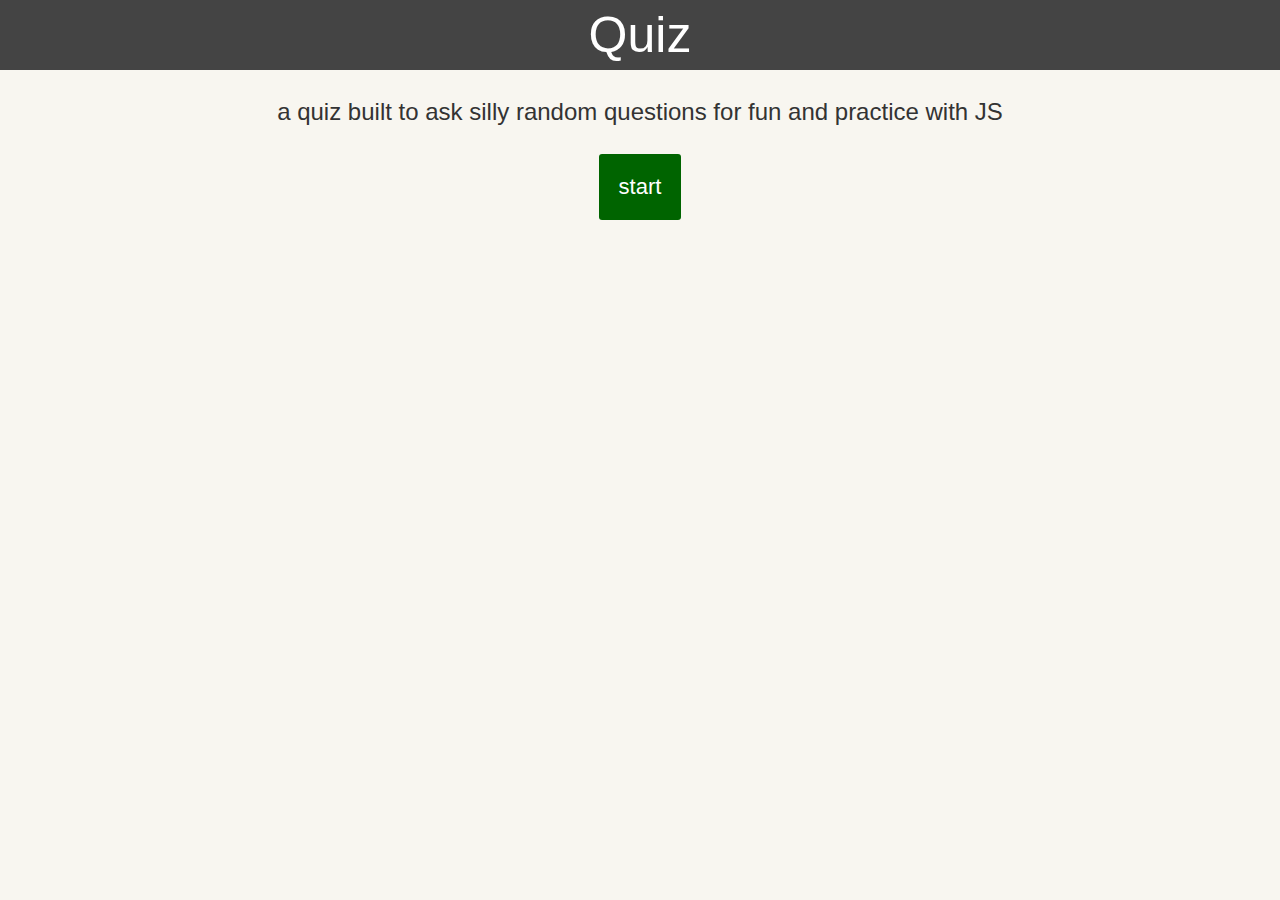
<file: index.html>
<!DOCTYPE html>
<html lang="en">

<head>
    <meta charset="UTF-8">
    <meta http-equiv="X-UA-Compatible" content="IE=edge">
    <meta name="viewport" content="width=device-width, initial-scale=1.0">
    <title>Document</title>
    <link rel="stylesheet" href="style.css">
    <script src="script.js" defer></script>
    <script src="https://ajax.googleapis.com/ajax/libs/jquery/3.6.0/jquery.min.js"></script>
</head>

<body>
    <!-- display block untill start button pressed -->
    <div id="discription">
        <h1>Quiz</h1>
        <h2>a quiz built to ask silly random questions for fun and practice with JS</h2>
        <button id="start">start</button>
    </div>
    <!-- questions and answers -->
    <div id="quiz-container">
        <div>
            <div class="scoreText">Score</div>
            <div class="score">0</div>
        </div>
        <div id="timer">100</div>
        <p id="questionText"></p>
        <div id="buttons">
            <button id="0" class="quizButton">button 1</button>
            <button id="1" class="quizButton">button 2</button>
            <button id="2" class="quizButton">button 3</button>
        </div>
        <p id="rightorWrong"></p>
    </div>

    <div id="scoreName">
        <p>youre score was: </p>
        <p class="score">0</p>
        <form action="submit" class="" id="initials">
            <label>enter your initials</label>
            <input type="tel" name="name" id="scoreInitials" placeholder="initials here">
        </form>
    </div>

    <!-- displays after quiz function is over -->
    <div id="results">
        <h3>quiz results</h3>
        <ul id="scoreRecords">
            <!-- results will be appended here based on local storage  -->
        </ul>
        <button id="restart">restart</button>
    </div>

</body>

</html>
</file>
<file: style.css>
html,
body,
div,
span,
applet,
object,
iframe,
h1,
h2,
h3,
h4,
h5,
h6,
p,
blockquote,
pre,
a,
abbr,
acronym,
address,
big,
cite,
code,
del,
dfn,
em,
img,
ins,
kbd,
q,
s,
samp,
small,
strike,
strong,
sub,
sup,
tt,
var,
b,
u,
i,
center,
dl,
dt,
dd,
ol,
ul,
li,
fieldset,
form,
label,
legend,
table,
caption,
tbody,
tfoot,
thead,
tr,
th,
td,
article,
aside,
canvas,
details,
embed,
figure,
figcaption,
footer,
header,
hgroup,
menu,
nav,
output,
ruby,
section,
summary,
time,
mark,
audio,
video {
    margin: 0;
    padding: 0;
    border: 0;
    font-size: 100%;
    font: inherit;
    vertical-align: baseline;
}

/* HTML5 display-role reset for older browsers */
article,
aside,
details,
figcaption,
figure,
footer,
header,
hgroup,
menu,
nav,
section {
    display: block;
}

body {
    line-height: 1;
}

ol,
ul {
    list-style: none;
}

blockquote,
q {
    quotes: none;
}

blockquote:before,
blockquote:after,
q:before,
q:after {
    content: '';
    content: none;
}

table {
    border-collapse: collapse;
    border-spacing: 0;
}


@import url(https://fonts.googleapis.com/css?family=Work+Sans:300,600);

body {
    font-size: 20px;
    font-family: 'Work Sans', sans-serif;
    color: #333;
    font-weight: 300;
    text-align: center;
    background-color: #f8f6f0;
}

button {
    font-family: 'Work Sans', sans-serif;
    font-size: 22px;
    background-color: darkgreen;
    color: #fff;
    border: 0px;
    border-radius: 3px;
    padding: 20px;
    cursor: pointer;
    margin-bottom: 20px;
}

button:hover {
    background-color: green;
}

/* whats loaded when opening the page */
#discription {
    display: block;
}

h1 {
    font-weight: 300;
    margin: 0px;
    padding: 10px;
    font-size: 50px;
    background-color: #444;
    color: #fff;
}

h2 {
    padding: 30px;
    font-size: larger;
}

/* loaded for actual quiz */
#quiz-container {
    display: none;
    height: 200px;
    margin-top: 40px;
}

#timer {
    /* background-color: orange; */
    font-size: 40px;
    padding: 20px;
}

#question {
    padding: 20px;
}

#rightorWrong {
    display: none;
}

#buttons {
    display: flex;
    flex-direction: column;
    width: 50%;
    align-items: flex-start;
    margin-left: 30rem;
}

#btn-1 {
    display: block;
    background-color: pink;
}

#btn-2 {
    background-color: pink;
    display: block;
}

#btn-3 {
    background-color: pink;
    display: block;
}

/* loaded after quiz */
#scoreName {
    margin: 50px;
    display: none;
}

#scoreName p {
    margin: 20px;
}

/* loaded after scoreName */
#results {
    display: none;
    padding: 50px
}

h3 {
    font-size: 35px;
    padding: 20px
}

ul {
    display: flex;
    flex-direction: column;
    align-items: center;
    /* border: solid black; */
    /* margin-left: 30rem; */
    /* width: min-content; */
}

li {
    padding: 20px;
    /* width: 50px; */
    margin: 10px;
    background-color: darkgreen;
    color: #fff;
    border-radius: 5%;
}

#restart {
    margin: 30px;
}
</file>
